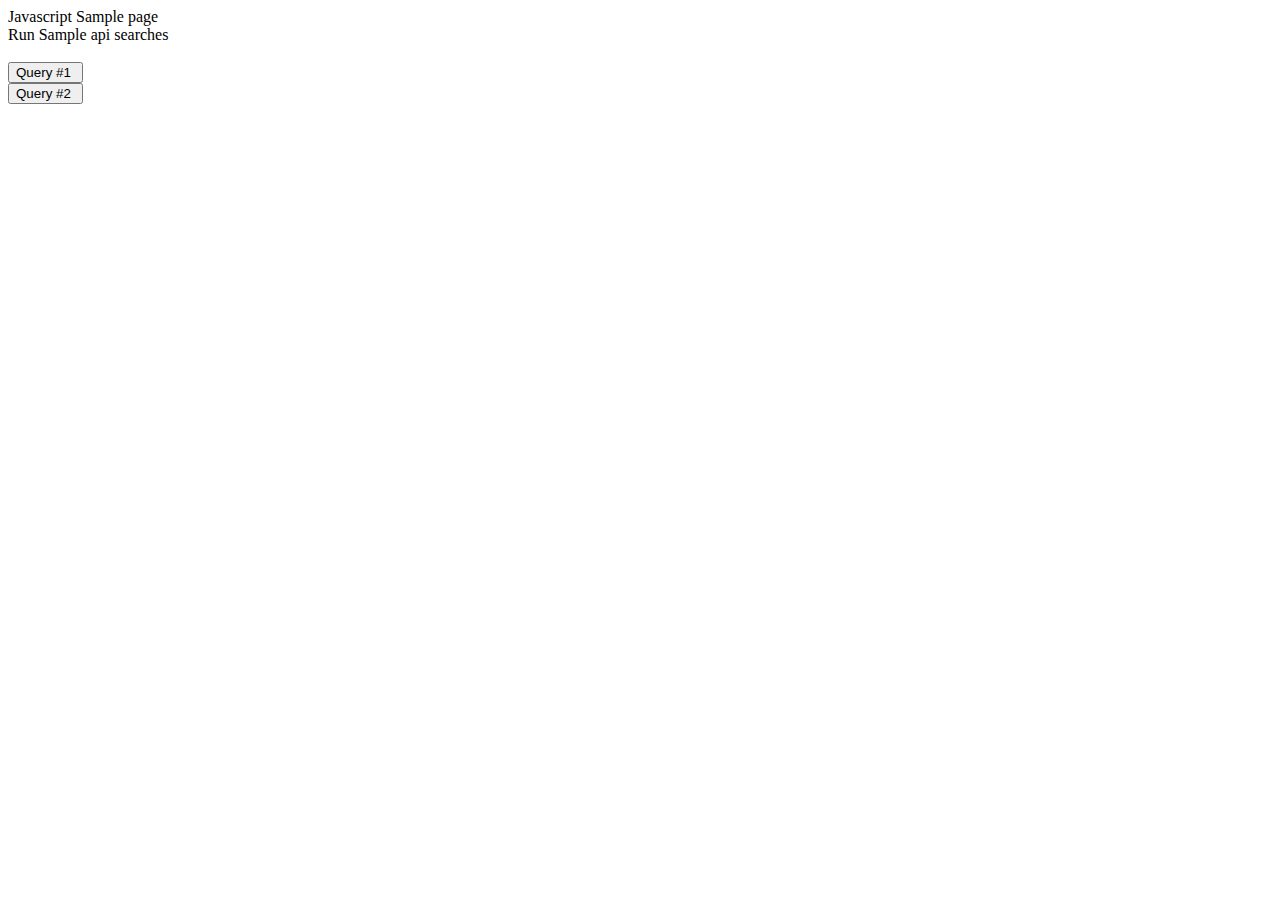
<file: eventful.html>
<html>
Javascript Sample page <br>
<script type="text/javascript" src="http://api.eventful.com/js/api">
</script>
<script type="text/javascript">
function show_alert()
{
  var oArgs = {
            app_key:"fcb8bhZMVpHTfWJV",
            id: "20218701",
            page_size: 25 ,
  };
  EVDB.API.call("/events/get", oArgs, function(oData) {
      // Note: this relies on the custom toString() methods below
    });
}
function show_alert2()
{
   var oArgs = {
      app_key: "fcb8bhZMVpHTfWJV",
      q: "music",
      where: "San Diego", 
      "date": "2013061000-2015062000",
      page_size: 5,
      sort_order: "popularity",
   };
   EVDB.API.call("/events/search", oArgs, function(oData) {
      // Note: this relies on the custom toString() methods below
    });
}
</script>
<body>
Run Sample api searches <br><br>
<input type="button" onclick="show_alert()" value="Query #1 " /> <br>
<input type="button" onclick="show_alert2()" value="Query #2 " /> <br>
</body>
</html>
</file>
